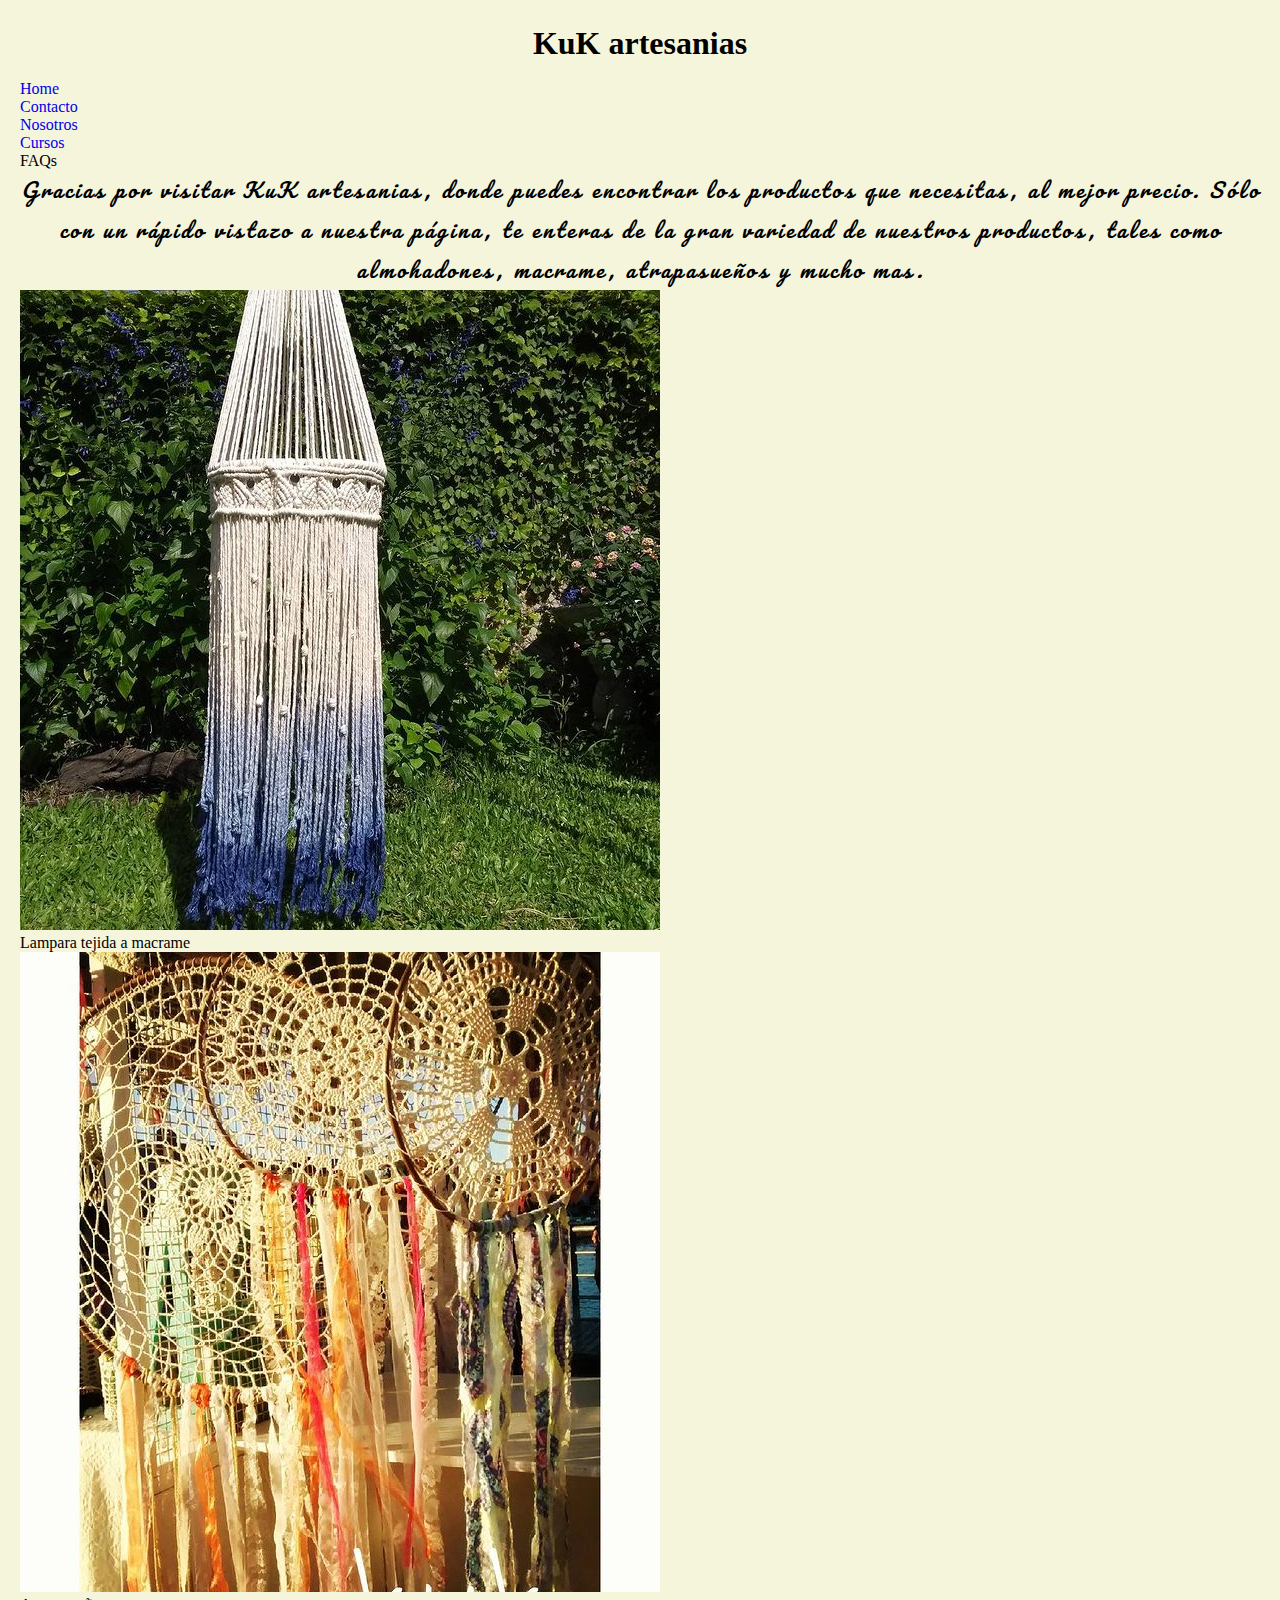
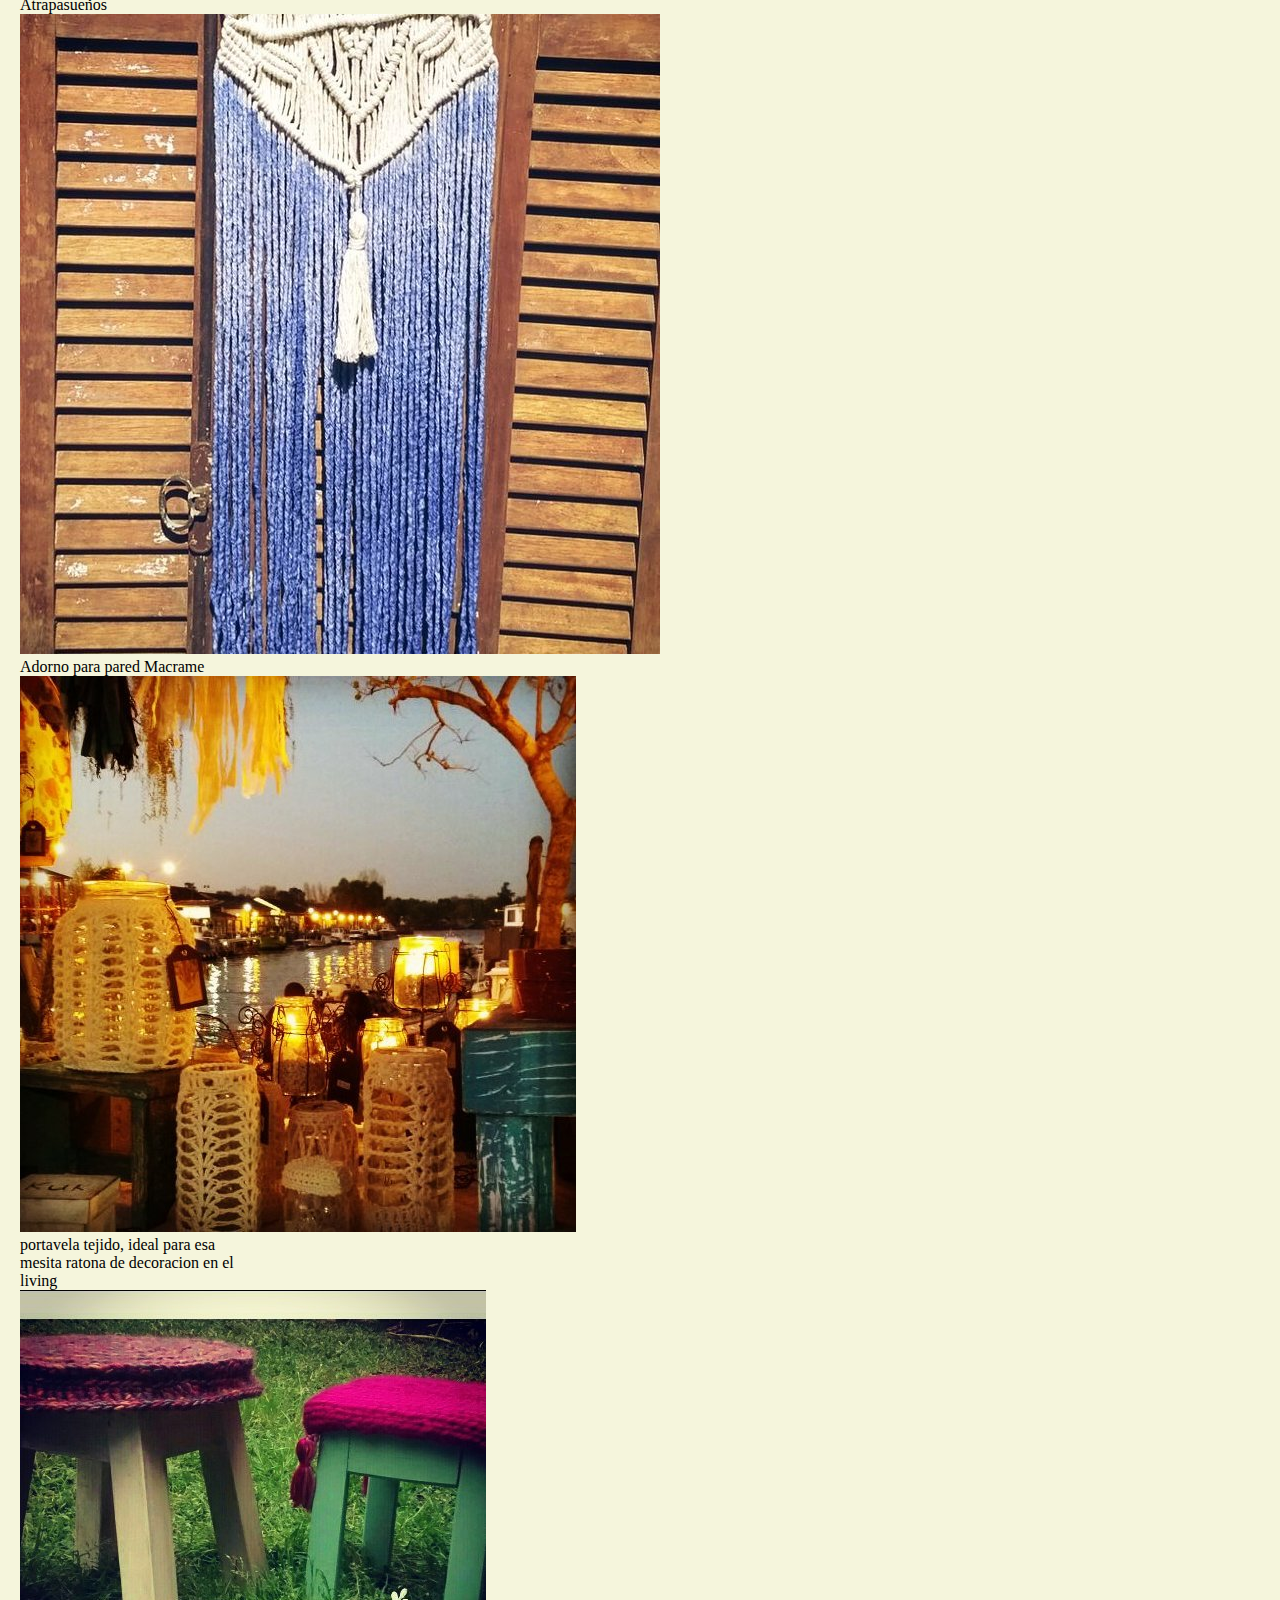
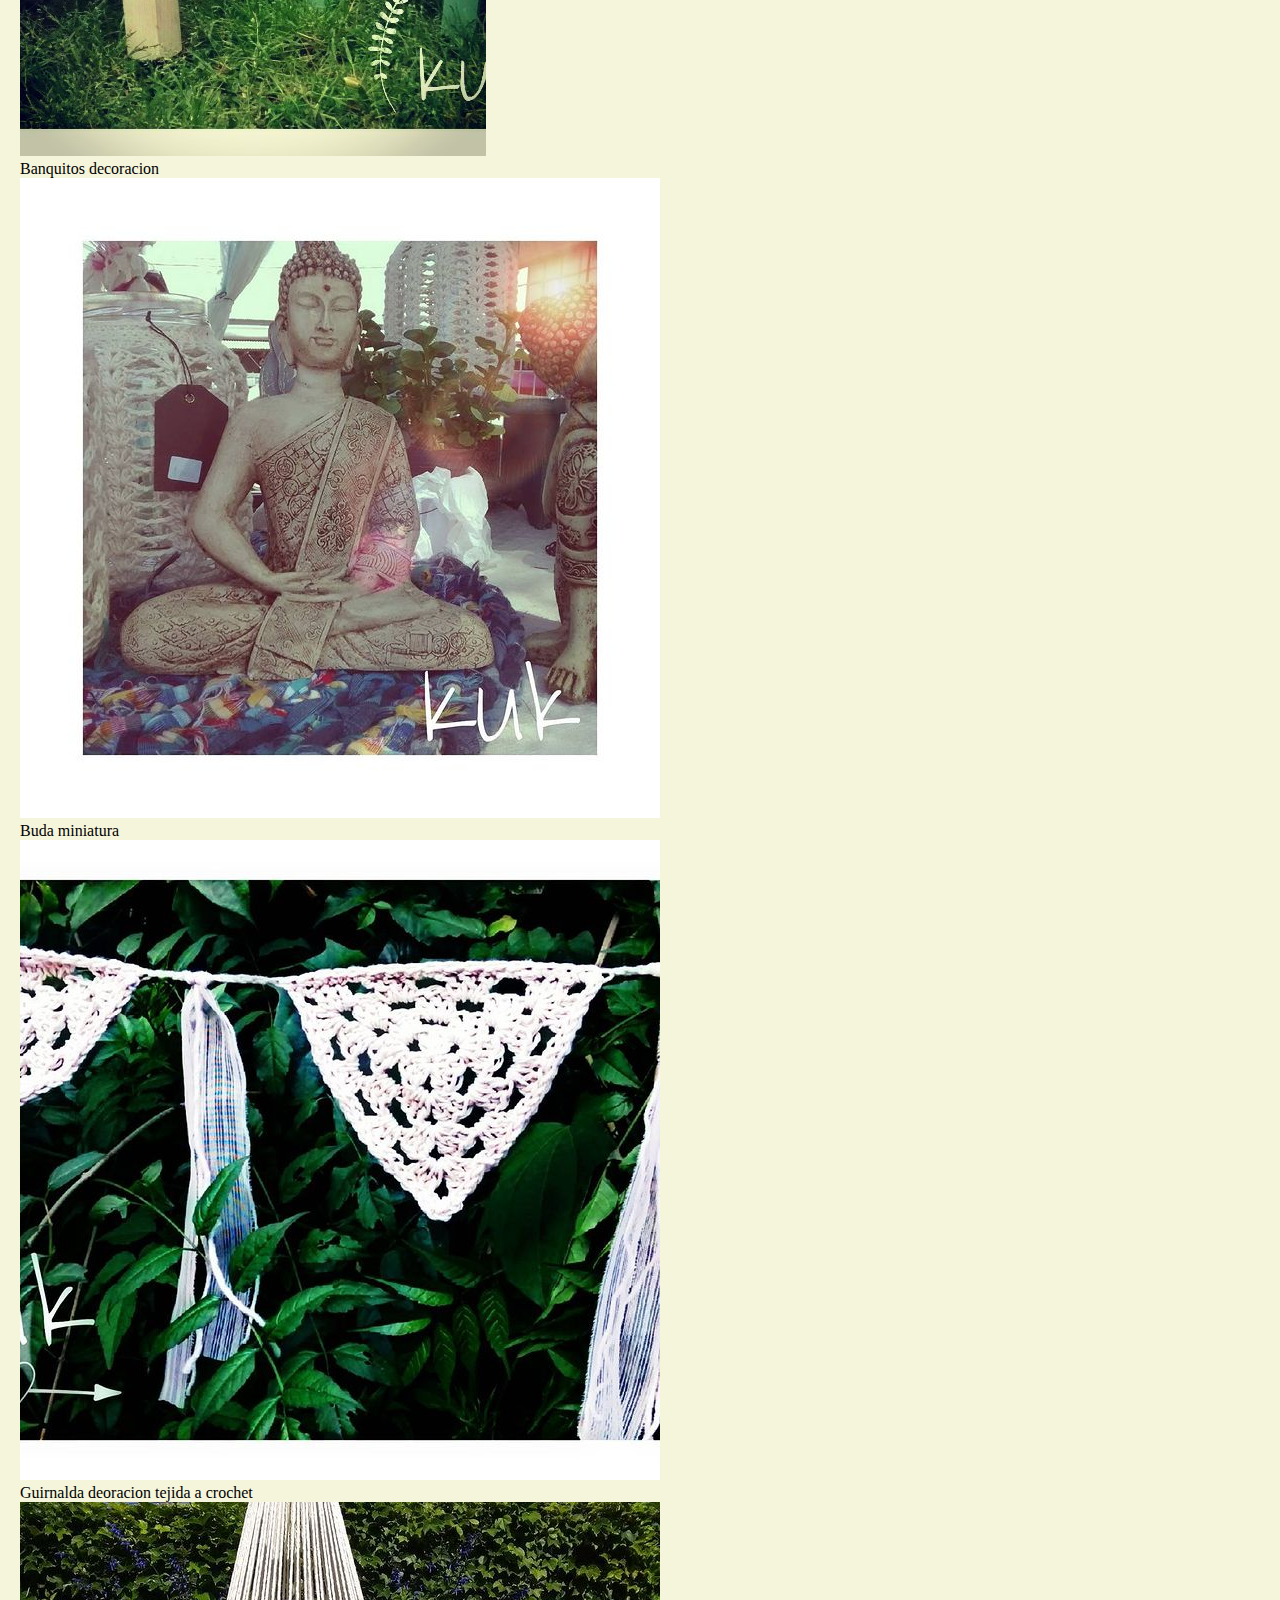
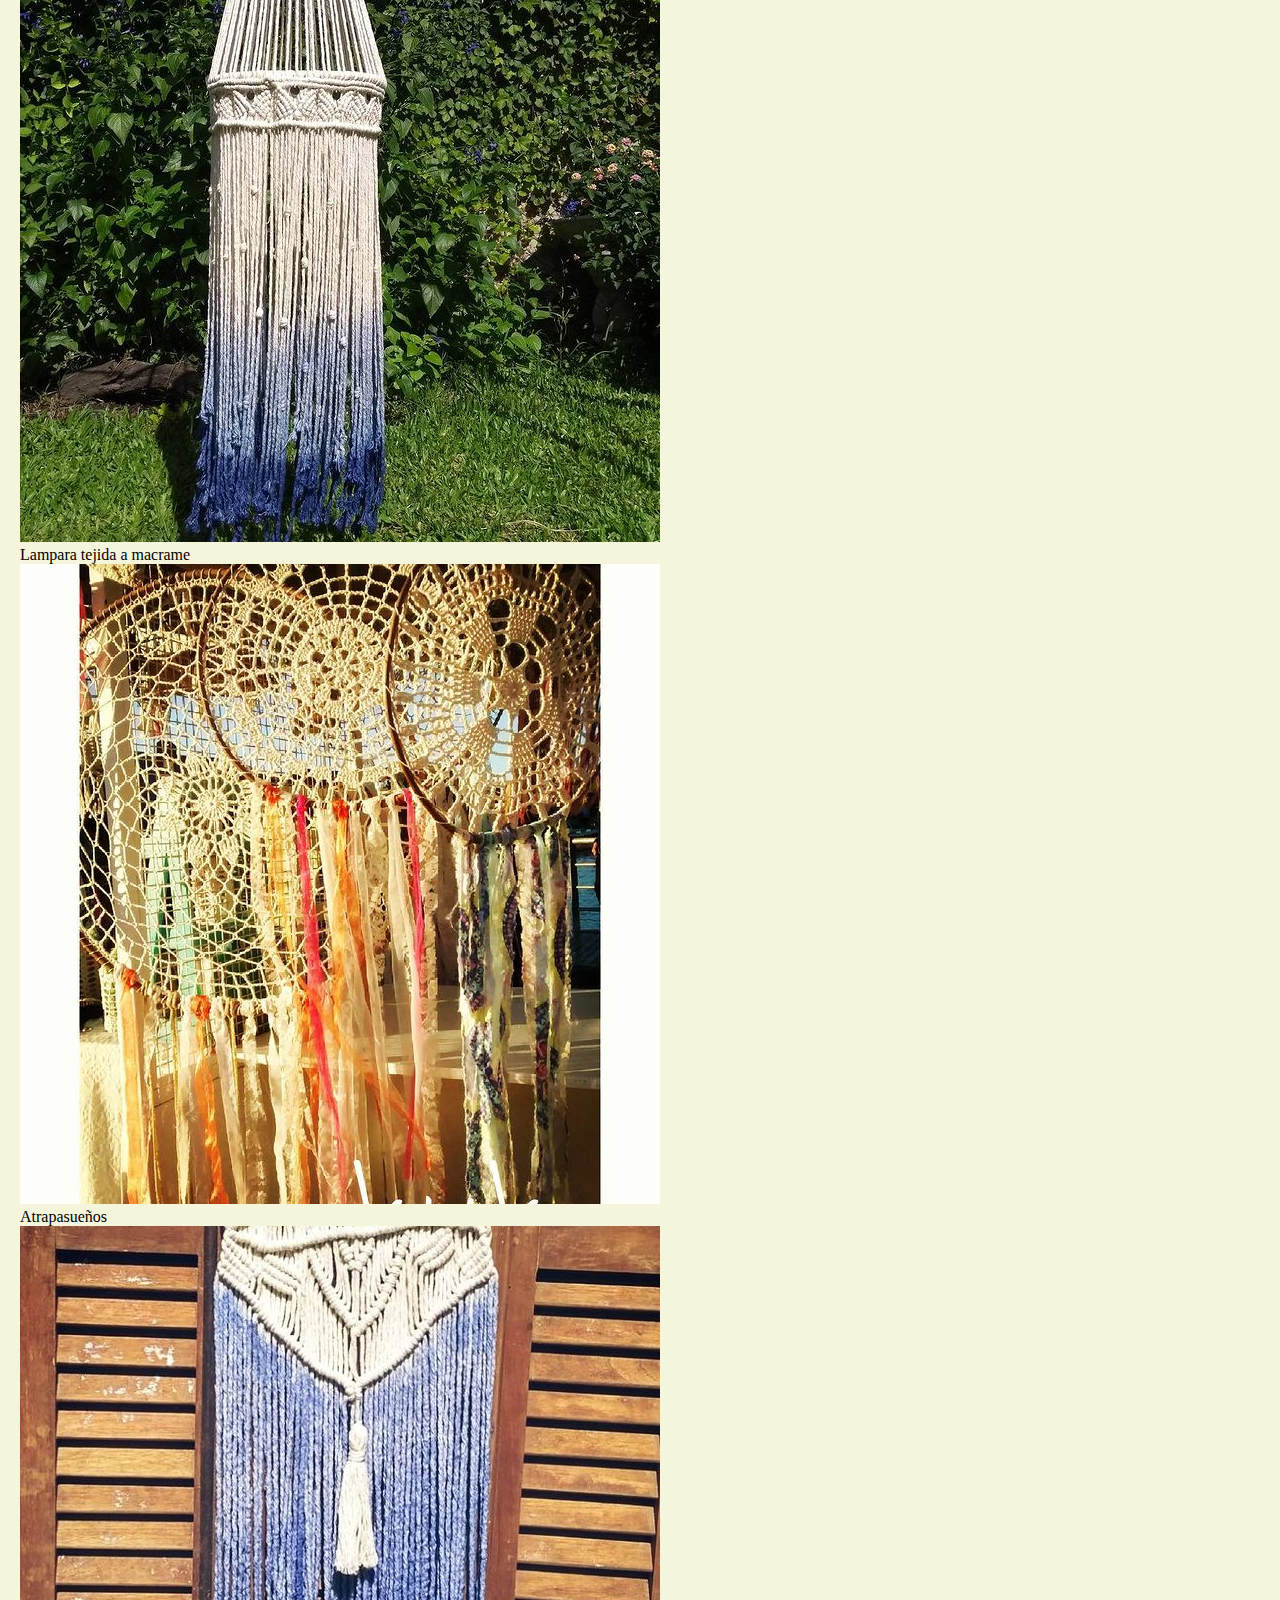
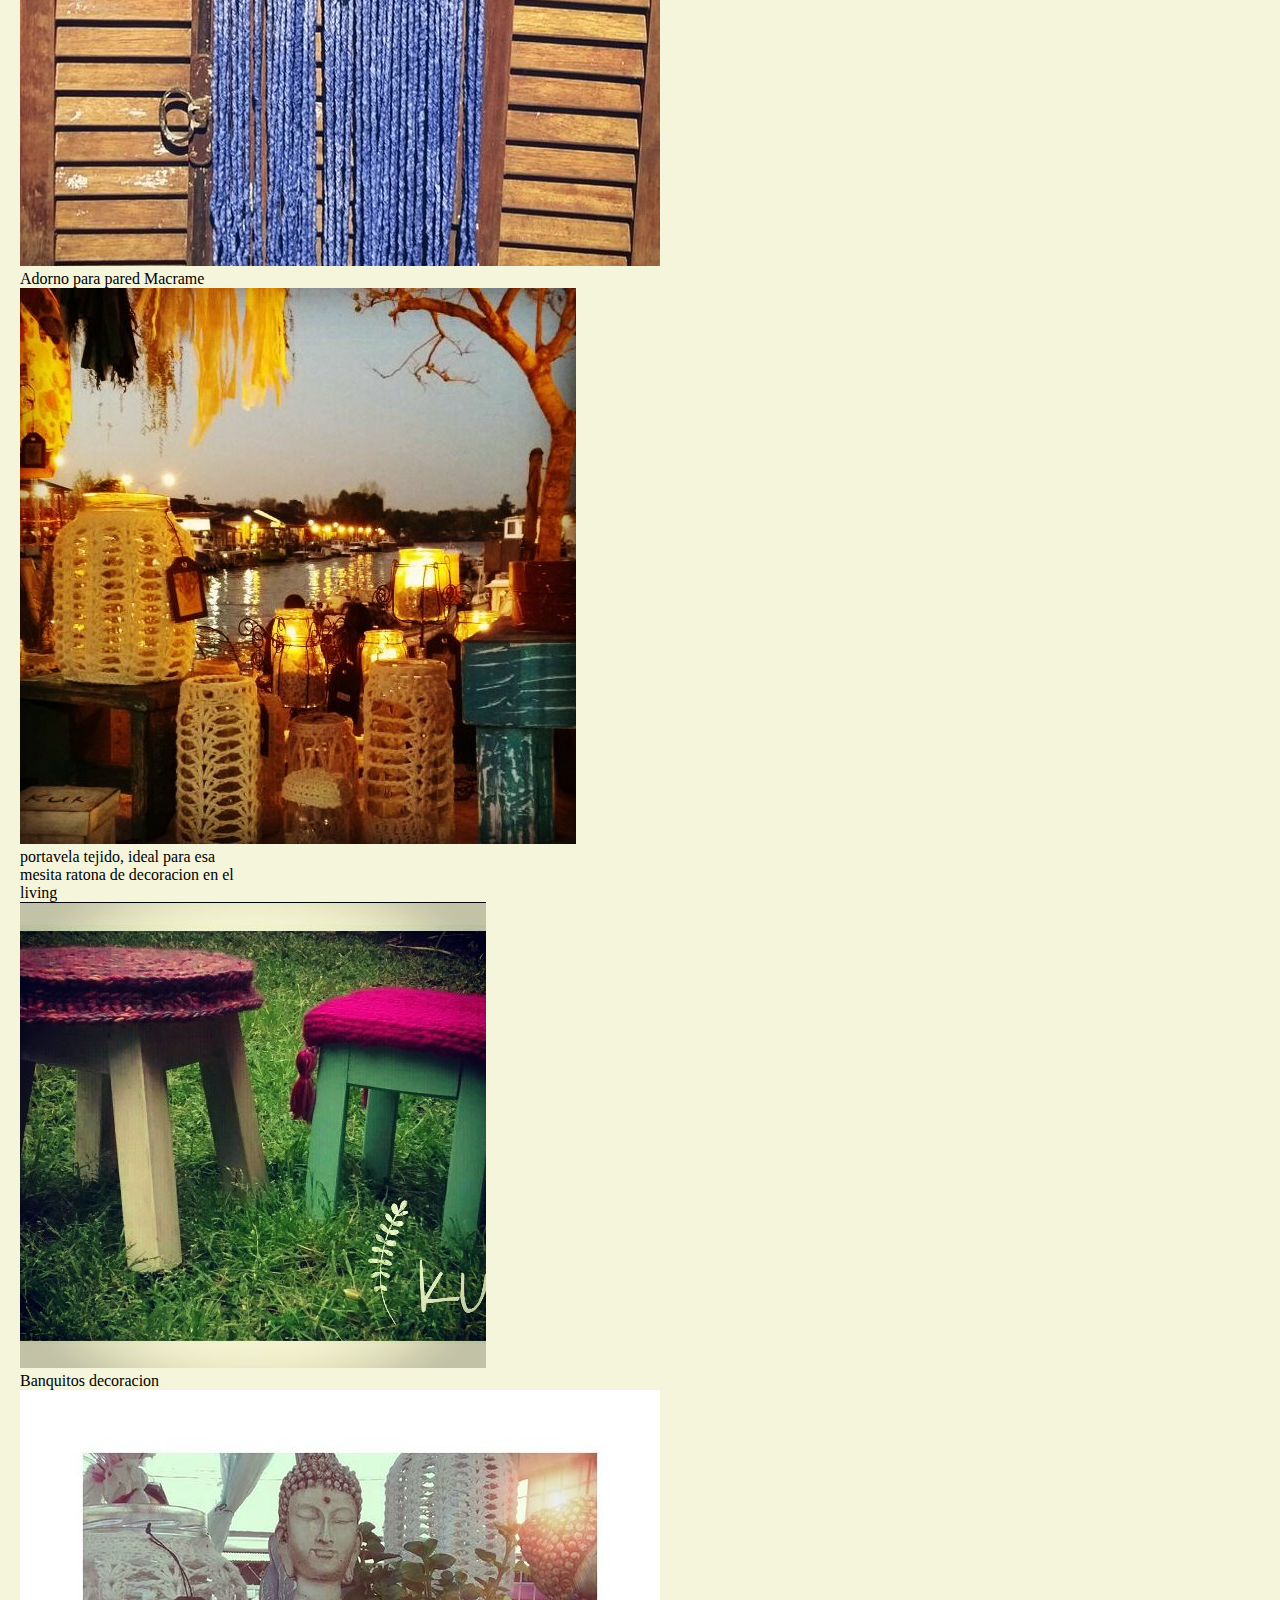
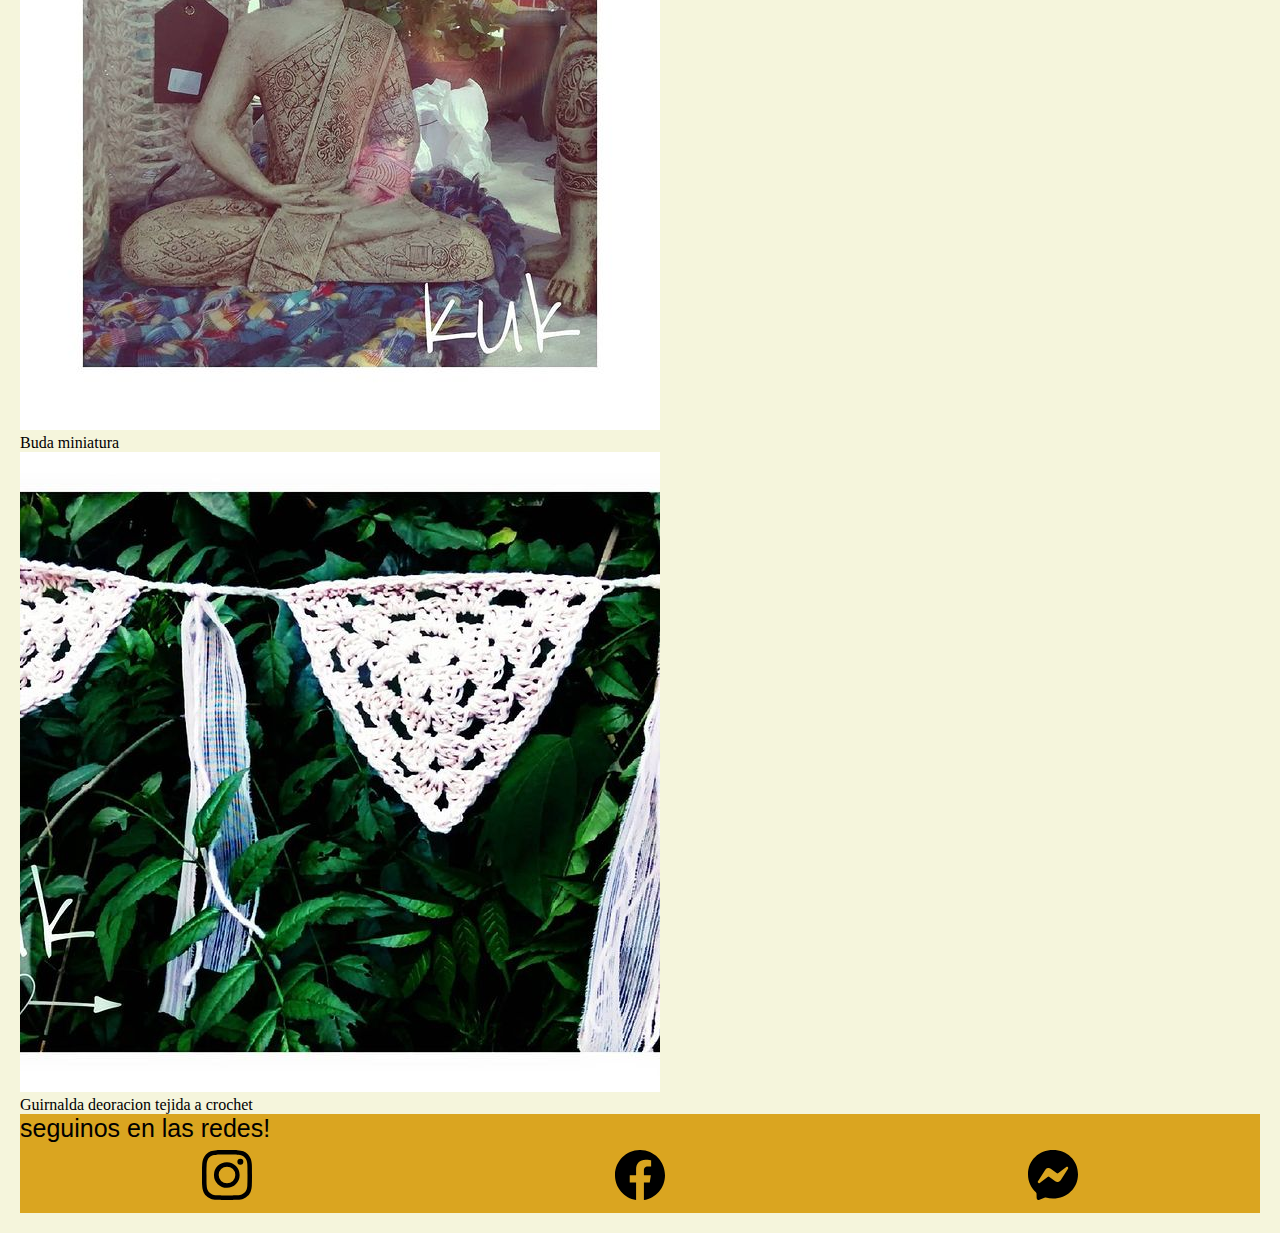
<file: index.html>
<!DOCTYPE html>
<html lang="en">
<head>
    <meta charset="UTF-8">
    <meta http-equiv="X-UA-Compatible" content="IE=edge">
    <meta name="viewport" content="width=device-width, initial-scale=1.0">
    <title>KuK</title>
    <link href="https://cdn.jsdelivr.net/npm/bootstrap@5.1.3/dist/css/bootstrap.min.css" rel="stylesheet" integrity="sha384-1BmE4kWBq78iYhFldvKuhfTAU6auU8tT94WrHftjDbrCEXSU1oBoqyl2QvZ6jIW3" crossorigin="anonymous">
    <link rel="stylesheet" href="./css/home.css">
    <link rel="icon" href="./multimedia/KUK logo png.png">
    <link rel="preconnect" href="https://fonts.googleapis.com">
<link rel="preconnect" href="https://fonts.gstatic.com" crossorigin>
<link href="https://fonts.googleapis.com/css2?family=Pacifico&display=swap" rel="stylesheet">
</head>
<body>
    <h1>KuK artesanias</h1>
    
    <hr>


    <nav class="navbar max-width: 100%; navbar-expand-sm navbar-light bg-warning">
        <div class="container-fluid">
            <a class="navbar-brand" href="#"></a>
            <button class="navbar-toggler "  type="button" data-bs-toggle="collapse" data-bs-target="#navbarNav" aria-controls="navbarNav" aria-expanded="false" aria-label="Toggle navigation">
                <span class="navbar-toggler-icon"></span>
            </button>
            <div class="collapse navbar-collapse" id="navbarNav">
        <ul class="navbar-nav">
            <li class="nav-item">
            <a class="nav-link active" aria-current="page" href="/index.html">Home</a>
        </li>
        <li class="nav-item">
            <a class="nav-link" href="/html/contacto.html">Contacto</a>
        </li>
        <li class="nav-item">
            <a class="nav-link" href="#">Nosotros</a>
        </li>
        <li class="nav-item">
            <a class="nav-link" href="/html/cursos.html">Cursos</a>
        </li>
        <li class="nav-item">
            <a class="nav-link disabled">FAQs</a>
        </li>
    </ul>
</div>
</div>
</nav>
<hr>




<div class="intro">
    <p>Gracias por visitar KuK artesanias, donde puedes encontrar los productos que necesitas, al mejor precio. Sólo con un rápido vistazo a nuestra página, te enteras de la gran variedad de nuestros productos, tales como almohadones, macrame, atrapasueños y mucho mas. </p>
</div>


<hr>


<div class="d-none d-md-block">
    <div class="d-flex justify-content-around p-2 bd-highlight">
        <div class="card w-25 m-3 p-2 border border-3 border-dark rounded-3" style="width: 15rem;">
            <img src="./multimedia/lampara macrame.jpg" class="card-img-top" alt="...">
            <div class="card-body">
                <p class="card-text">Lampara tejida a macrame</p>
            </div>
        </div>
        <div class="card w-25 m-3 p-2 border border-3 border-dark rounded-3" style="width: 15rem;">
            <img src="/multimedia/atrapasueños (2).jpg" class="card-img-top" alt="..">
            <div class="card-body">
                <p class="card-text">Atrapasueños</p>
            </div>
        </div>
        <div class="card m-3 w-25 p-2 border border-3 border-dark rounded-3" style="width: 15rem;">
            <img src="/multimedia/adorno pared macrame.jpg" class="card-img-top" alt="...">
            <div class="card-body">
                <p class="card-text">Adorno para pared Macrame</p>
            </div>
        </div>
    </div>
        
    <div class="d-flex justify-content-around p-2 bd-highlight">
        <div class="card m-3 w-25 p-2 border border-3 border-dark rounded-3" style="width: 15rem;">
            <img src="/multimedia/portavela.jpg" class="card-img-top" alt="...">
            <div class="card-body">
                <p class="card-text ">portavela tejido, ideal para esa mesita ratona de decoracion en el living</p>
        </div>
        </div>
        <div class="card m-3 w-25 p-2 border border-3 border-dark rounded-3" style="width: 15rem;">
            <img src="/multimedia/bancos.jpg" class="card-img-top" alt="...">
            <div class="card-body">
                <p class="card-text">Banquitos decoracion </p>
            </div>
        </div>
        <div class="card m-3 w-25 p-2 border border-3 border-dark rounded-3" style="width: 15rem;">
            <img src="/multimedia/buda.jpg" class="card-img-top" alt="...">
            <div class="card-body">
                <p class="card-text">Buda miniatura</p>
            </div>
        </div>
    </div>
    <div class="d-flex justify-content-around p-2 bd-highlight">
        <div class="card w-25 m-3 p-2 border border-3 border-dark rounded-3" style="width: 15rem;">
            <img src="/multimedia/guirnalda.jpg" class="card-img-top" alt="...">
            <div class="card-body">
              <p class="card-text">Guirnalda deoracion tejida a crochet</p>
            </div>
          </div>
    </div>



</div>





<div class="d-md-none">
    <div class="d-flex flex-column justify-content-around bd-highlight mb-3">
        <div class="card w-75 m-3 p-2 border border-3 border-dark rounded-3" style="width: 15rem;">
            <img src="./multimedia/lampara macrame.jpg" class="card-img-top" alt="...">
            <div class="card-body">
                <p class="card-text">Lampara tejida a macrame</p>
            </div>
        </div>
    <div class="card w-75 m-3 p-2 border border-3 border-dark rounded-3" style="width: 15rem;">
        <img src="/multimedia/atrapasueños (2).jpg" class="card-img-top" alt="..">
        <div class="card-body">
            <p class="card-text">Atrapasueños</p>
        </div>
    </div>
    <div class="card m-3 w-75 p-2 border border-3 border-dark rounded-3" style="width: 15rem;">
        <img src="/multimedia/adorno pared macrame.jpg" class="card-img-top" alt="...">
        <div class="card-body">
            <p class="card-text">Adorno para pared Macrame</p>
        </div>
    </div>
    <div class="card m-3 w-75 p-2 border border-3 border-dark rounded-3" style="width: 15rem;">
        <img src="/multimedia/portavela.jpg" class="card-img-top" alt="...">
        <div class="card-body">
            <p class="card-text ">portavela tejido, ideal para esa mesita ratona de decoracion en el living</p>
    </div>
    </div>
    <div class="card m-3 w-75 p-2 border border-3 border-dark rounded-3" style="width: 15rem;">
        <img src="/multimedia/bancos.jpg" class="card-img-top" alt="...">
        <div class="card-body">
            <p class="card-text">Banquitos decoracion </p>
        </div>
    </div>
    <div class="card m-3 w-75 p-2 border border-3 border-dark rounded-3" style="width: 15rem;">
        <img src="/multimedia/buda.jpg" class="card-img-top" alt="...">
        <div class="card-body">
            <p class="card-text">Buda miniatura</p>
        </div>
    </div>
    <div class="card w-75 m-3 p-2 border border-3 border-dark rounded-3" style="width: 15rem;">
        <img src="/multimedia/guirnalda.jpg" class="card-img-top" alt="...">
        <div class="card-body">
          <p class="card-text">Guirnalda deoracion tejida a crochet</p>
        </div>
      </div>
    </div>
</div>












<footer>


    <hr>
    <div class="371">
        seguinos en las redes!
    </div>
    
    <table class="foter">
        <th>
            <div>
                <a href="https://www.instagram.com/artesanias.kuk/" target="_blank">
                    <img src="/multimedia/instagram.svg" alt="instagram" width="50">
                </a>
            </div>
        </th>
        <th>
            <div>
                <a href="https://www.facebook.com/artesanias.kuk" target="_blank">
                    <img src="/multimedia/facebook.svg" alt="Facebook_icon" width="50">
                </a>
            </div>
        </th>
        <th>
            <div>
                <a href="https://www.facebook.com/messages/t/278378175880912" target="_blank"> <img src="/multimedia/messenger.svg" alt="messenger" width="50"
                ></a>
            </div>
        </th>
    </table>
    






</footer>


<script src="https://cdn.jsdelivr.net/npm/bootstrap@5.1.3/dist/js/bootstrap.bundle.min.js" integrity="sha384-ka7Sk0Gln4gmtz2MlQnikT1wXgYsOg+OMhuP+IlRH9sENBO0LRn5q+8nbTov4+1p" crossorigin="anonymous"></script>
</body>
</html>
</file>
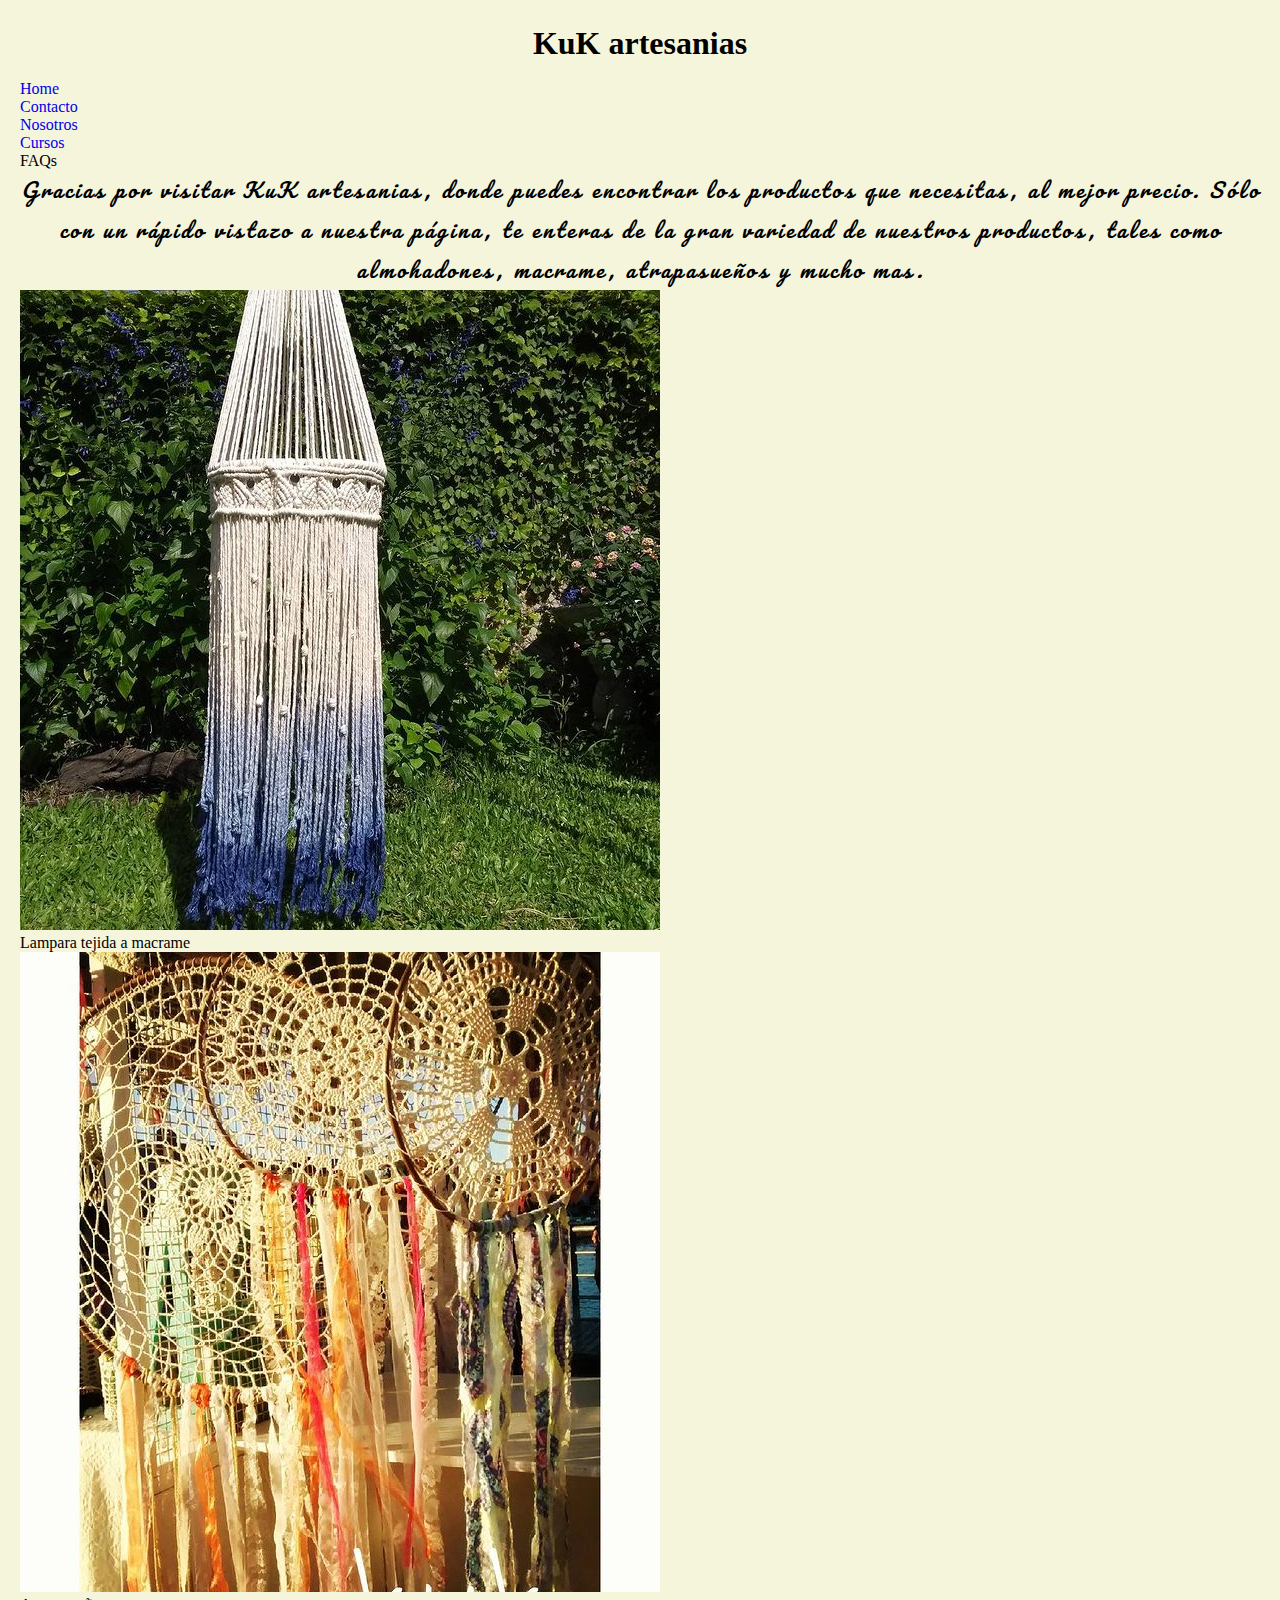
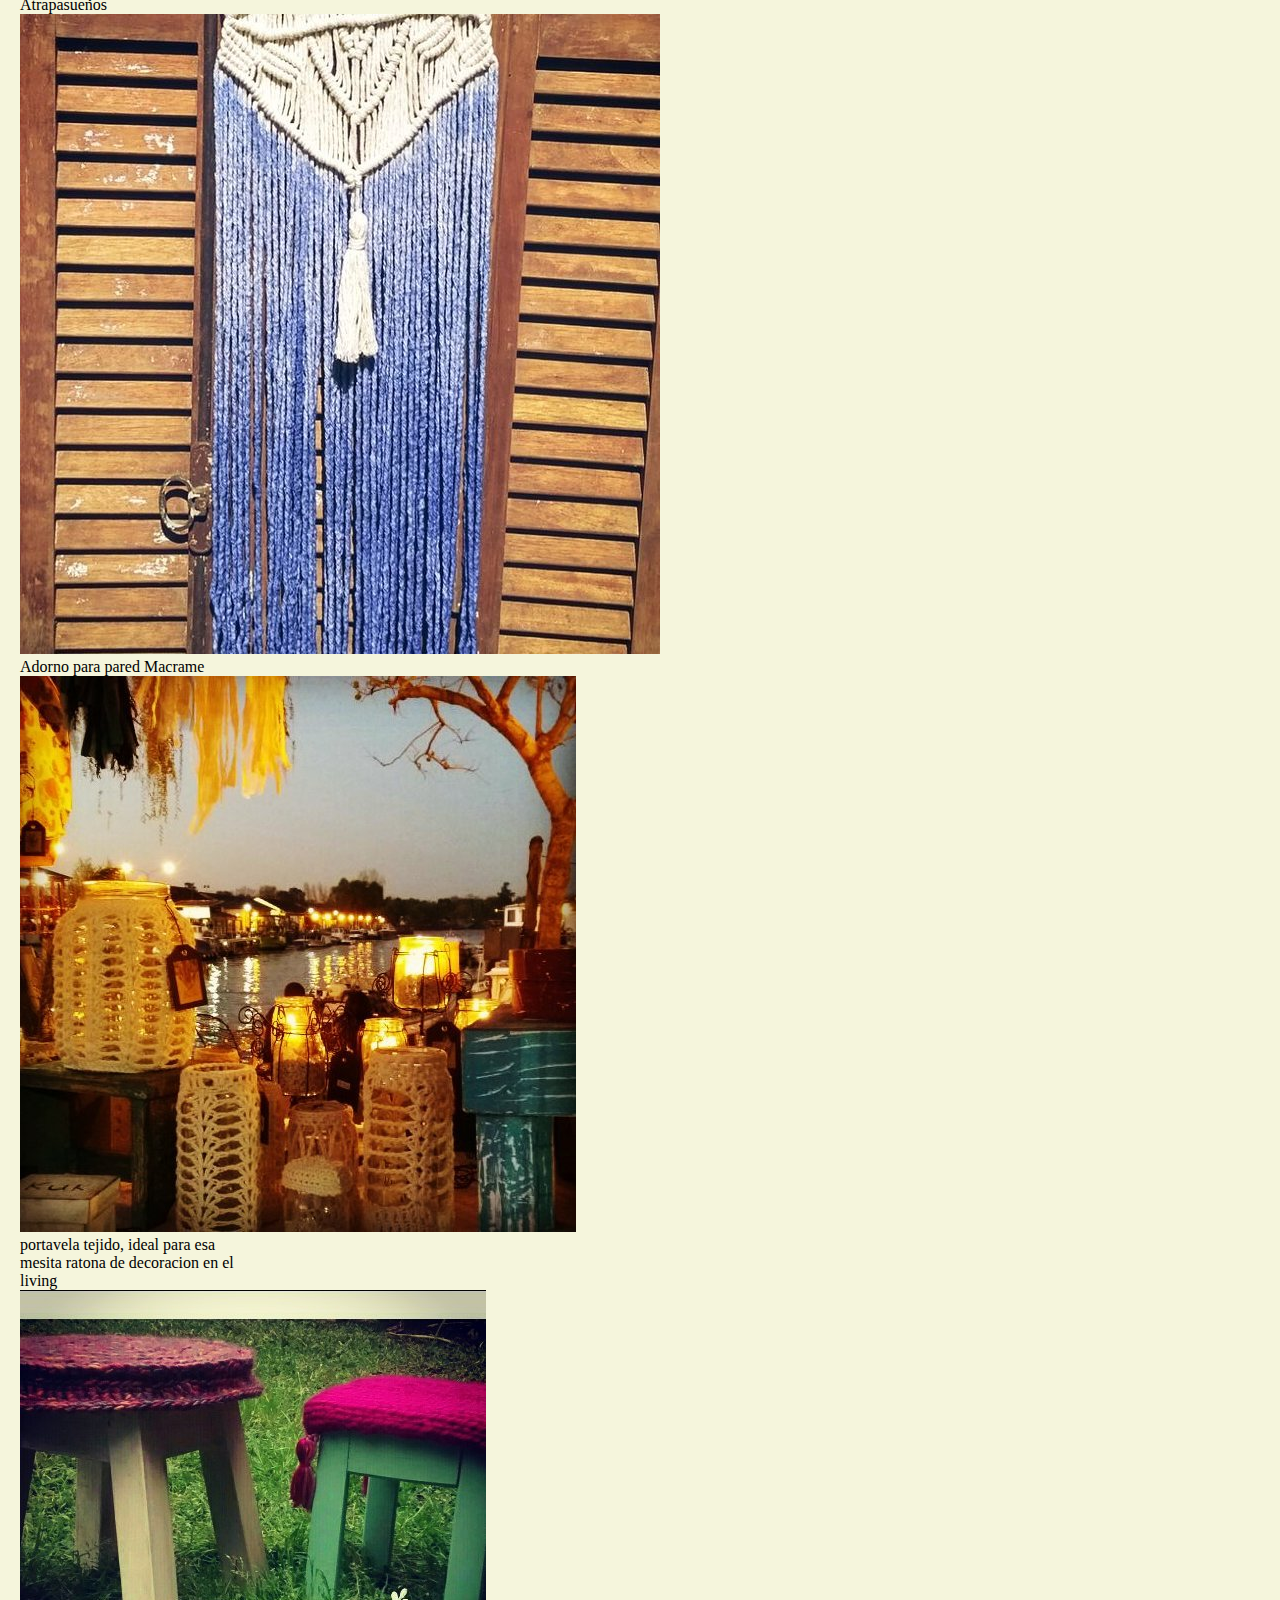
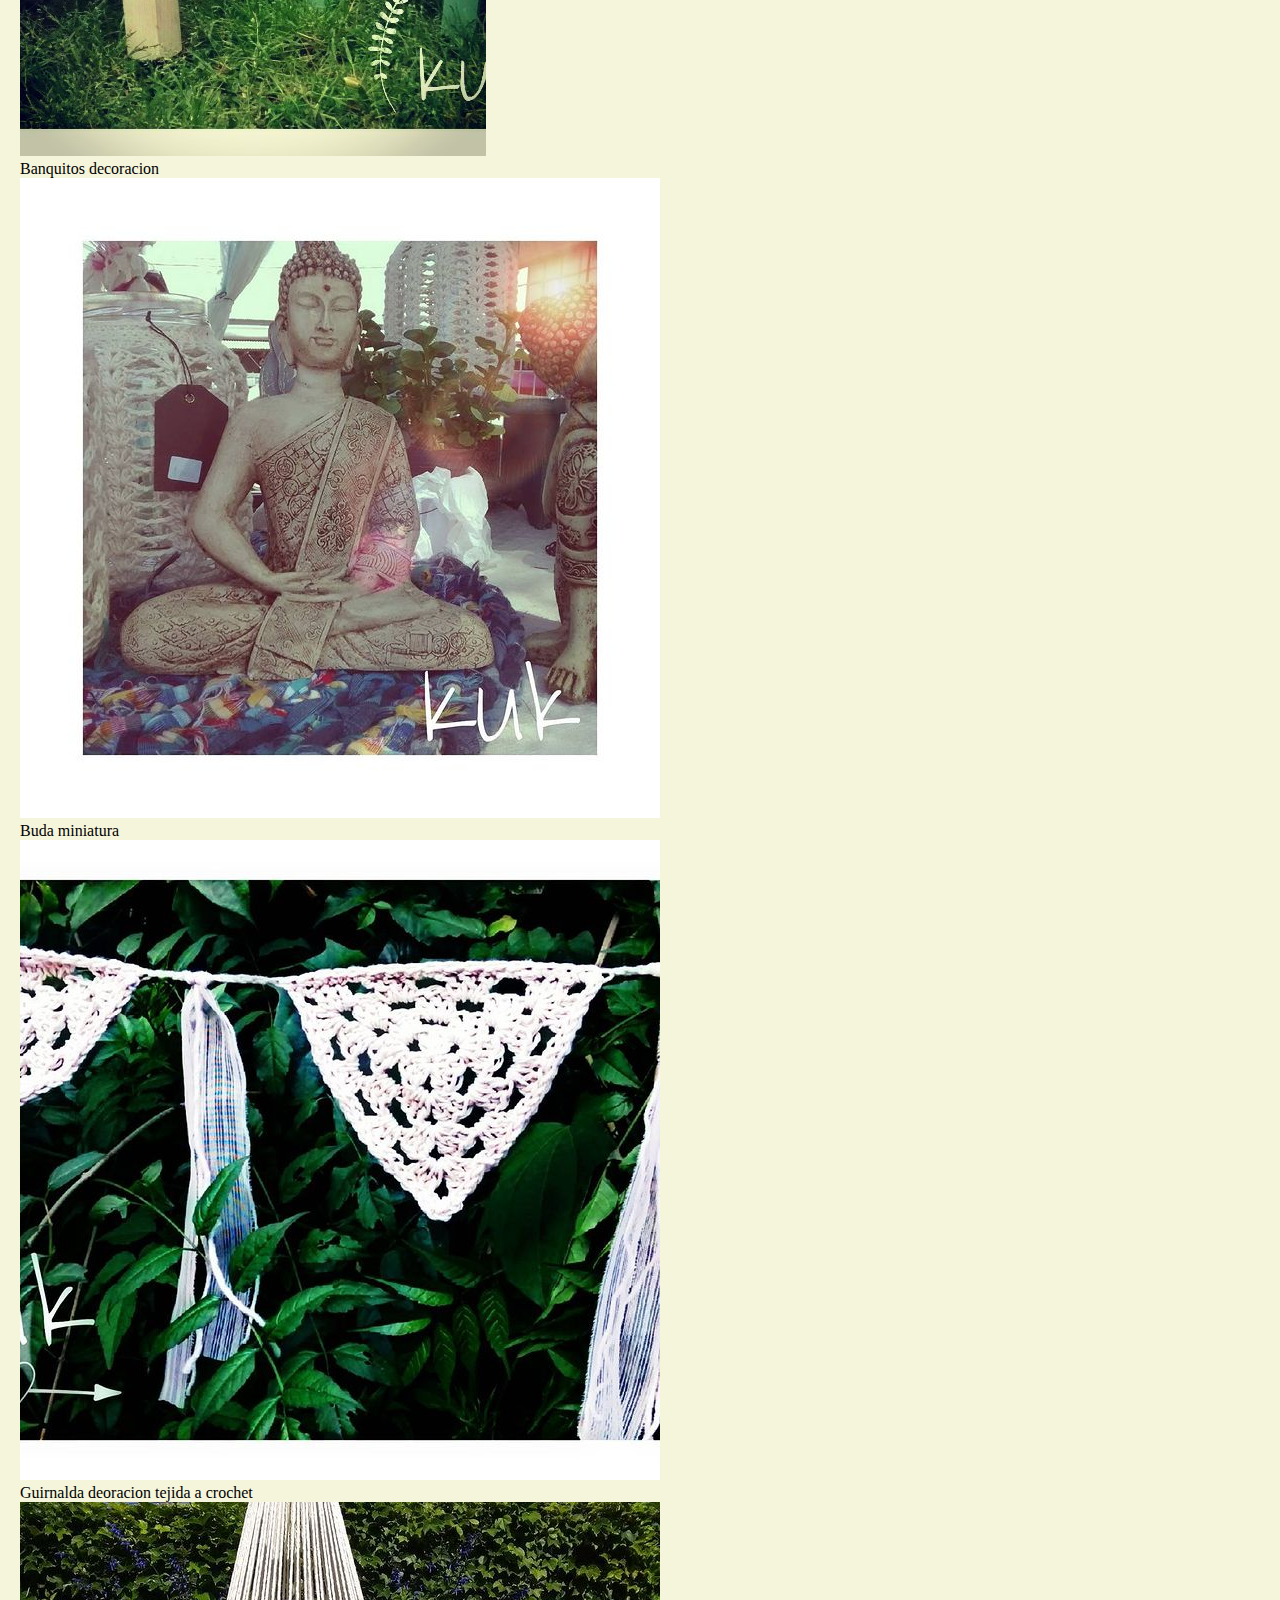
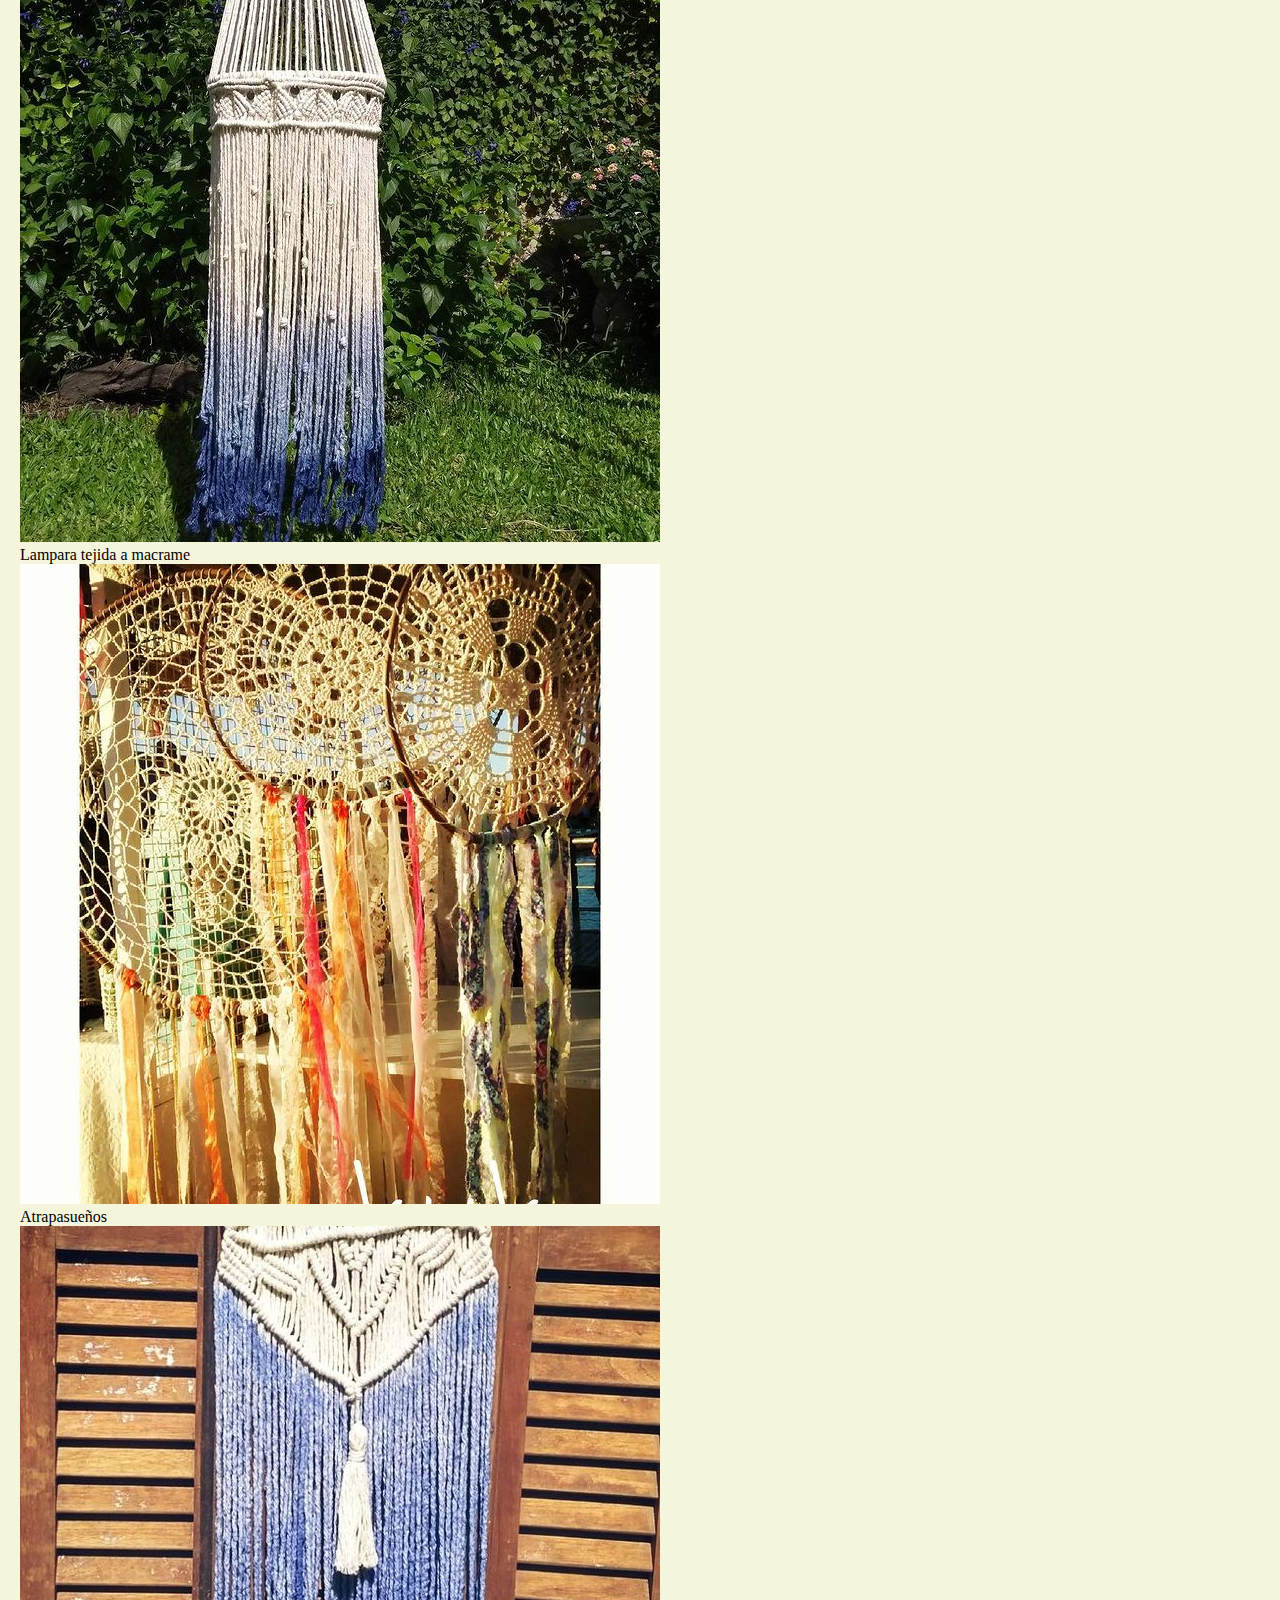
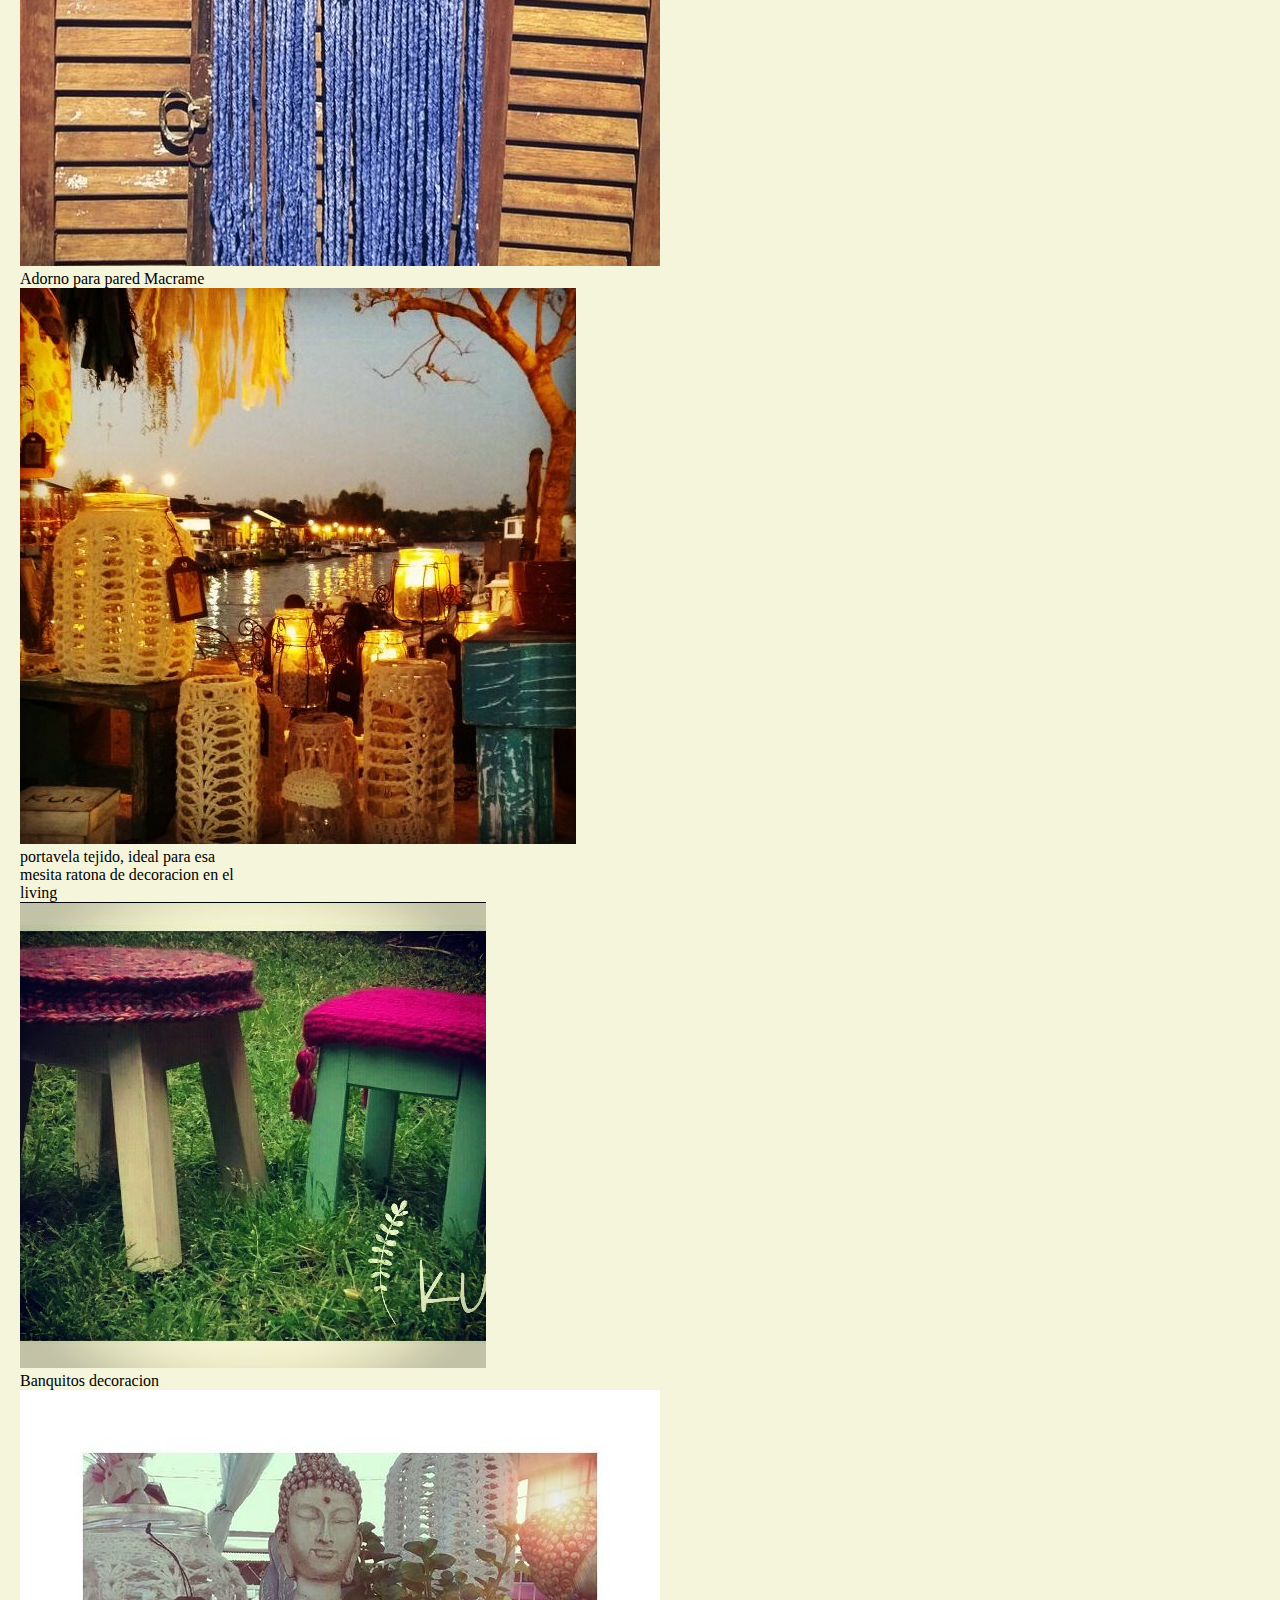
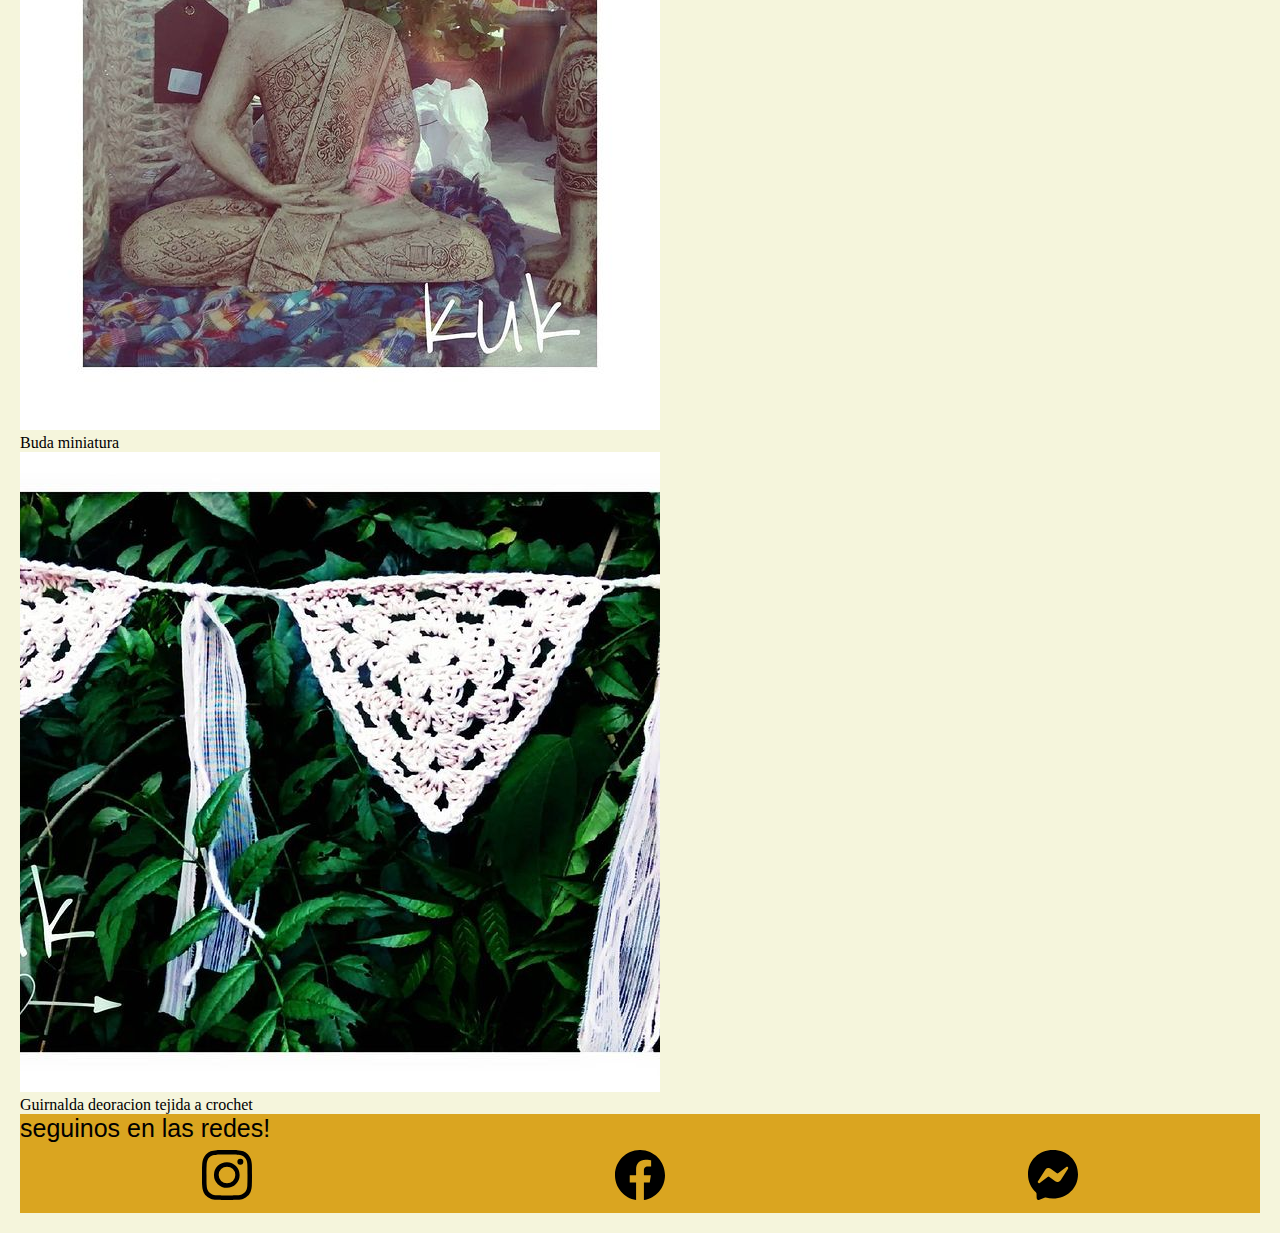
<file: kuk.html>
<!DOCTYPE html>
<html lang="en">
<head>
    <meta charset="UTF-8">
    <meta http-equiv="X-UA-Compatible" content="IE=edge">
    <meta name="viewport" content="width=device-width, initial-scale=1.0">
    <title>KuK</title>
    <link href="https://cdn.jsdelivr.net/npm/bootstrap@5.1.3/dist/css/bootstrap.min.css" rel="stylesheet" integrity="sha384-1BmE4kWBq78iYhFldvKuhfTAU6auU8tT94WrHftjDbrCEXSU1oBoqyl2QvZ6jIW3" crossorigin="anonymous">
    <link rel="stylesheet" href="./css/home.css">
    <link rel="icon" href="./multimedia/KUK logo png.png">
    <link rel="preconnect" href="https://fonts.googleapis.com">
<link rel="preconnect" href="https://fonts.gstatic.com" crossorigin>
<link href="https://fonts.googleapis.com/css2?family=Pacifico&display=swap" rel="stylesheet">
</head>
<body>
    <h1>KuK artesanias</h1>
    
    <hr>


    <nav class="navbar max-width: 100%; navbar-expand-sm navbar-light bg-warning">
        <div class="container-fluid">
            <a class="navbar-brand" href="#"></a>
            <button class="navbar-toggler "  type="button" data-bs-toggle="collapse" data-bs-target="#navbarNav" aria-controls="navbarNav" aria-expanded="false" aria-label="Toggle navigation">
                <span class="navbar-toggler-icon"></span>
            </button>
            <div class="collapse navbar-collapse" id="navbarNav">
        <ul class="navbar-nav">
            <li class="nav-item">
            <a class="nav-link active" aria-current="page" href="/index.html">Home</a>
        </li>
        <li class="nav-item">
            <a class="nav-link" href="/html/contacto.html">Contacto</a>
        </li>
        <li class="nav-item">
            <a class="nav-link" href="#">Nosotros</a>
        </li>
        <li class="nav-item">
            <a class="nav-link" href="/html/cursos.html">Cursos</a>
        </li>
        <li class="nav-item">
            <a class="nav-link disabled">FAQs</a>
        </li>
    </ul>
</div>
</div>
</nav>
<hr>




<div class="intro">
    <p>Gracias por visitar KuK artesanias, donde puedes encontrar los productos que necesitas, al mejor precio. Sólo con un rápido vistazo a nuestra página, te enteras de la gran variedad de nuestros productos, tales como almohadones, macrame, atrapasueños y mucho mas. </p>
</div>


<hr>


<div class="d-none d-md-block">
    <div class="d-flex justify-content-around p-2 bd-highlight">
        <div class="card w-25 m-3 p-2 border border-3 border-dark rounded-3" style="width: 15rem;">
            <img src="./multimedia/lampara macrame.jpg" class="card-img-top" alt="...">
            <div class="card-body">
                <p class="card-text">Lampara tejida a macrame</p>
            </div>
        </div>
        <div class="card w-25 m-3 p-2 border border-3 border-dark rounded-3" style="width: 15rem;">
            <img src="/multimedia/atrapasueños (2).jpg" class="card-img-top" alt="..">
            <div class="card-body">
                <p class="card-text">Atrapasueños</p>
            </div>
        </div>
        <div class="card m-3 w-25 p-2 border border-3 border-dark rounded-3" style="width: 15rem;">
            <img src="/multimedia/adorno pared macrame.jpg" class="card-img-top" alt="...">
            <div class="card-body">
                <p class="card-text">Adorno para pared Macrame</p>
            </div>
        </div>
    </div>
        
    <div class="d-flex justify-content-around p-2 bd-highlight">
        <div class="card m-3 w-25 p-2 border border-3 border-dark rounded-3" style="width: 15rem;">
            <img src="/multimedia/portavela.jpg" class="card-img-top" alt="...">
            <div class="card-body">
                <p class="card-text ">portavela tejido, ideal para esa mesita ratona de decoracion en el living</p>
        </div>
        </div>
        <div class="card m-3 w-25 p-2 border border-3 border-dark rounded-3" style="width: 15rem;">
            <img src="/multimedia/bancos.jpg" class="card-img-top" alt="...">
            <div class="card-body">
                <p class="card-text">Banquitos decoracion </p>
            </div>
        </div>
        <div class="card m-3 w-25 p-2 border border-3 border-dark rounded-3" style="width: 15rem;">
            <img src="/multimedia/buda.jpg" class="card-img-top" alt="...">
            <div class="card-body">
                <p class="card-text">Buda miniatura</p>
            </div>
        </div>
    </div>
    <div class="d-flex justify-content-around p-2 bd-highlight">
        <div class="card w-25 m-3 p-2 border border-3 border-dark rounded-3" style="width: 15rem;">
            <img src="/multimedia/guirnalda.jpg" class="card-img-top" alt="...">
            <div class="card-body">
              <p class="card-text">Guirnalda deoracion tejida a crochet</p>
            </div>
          </div>
    </div>



</div>





<div class="d-md-none">
    <div class="d-flex flex-column justify-content-around bd-highlight mb-3">
        <div class="card w-75 m-3 p-2 border border-3 border-dark rounded-3" style="width: 15rem;">
            <img src="./multimedia/lampara macrame.jpg" class="card-img-top" alt="...">
            <div class="card-body">
                <p class="card-text">Lampara tejida a macrame</p>
            </div>
        </div>
    <div class="card w-75 m-3 p-2 border border-3 border-dark rounded-3" style="width: 15rem;">
        <img src="/multimedia/atrapasueños (2).jpg" class="card-img-top" alt="..">
        <div class="card-body">
            <p class="card-text">Atrapasueños</p>
        </div>
    </div>
    <div class="card m-3 w-75 p-2 border border-3 border-dark rounded-3" style="width: 15rem;">
        <img src="/multimedia/adorno pared macrame.jpg" class="card-img-top" alt="...">
        <div class="card-body">
            <p class="card-text">Adorno para pared Macrame</p>
        </div>
    </div>
    <div class="card m-3 w-75 p-2 border border-3 border-dark rounded-3" style="width: 15rem;">
        <img src="/multimedia/portavela.jpg" class="card-img-top" alt="...">
        <div class="card-body">
            <p class="card-text ">portavela tejido, ideal para esa mesita ratona de decoracion en el living</p>
    </div>
    </div>
    <div class="card m-3 w-75 p-2 border border-3 border-dark rounded-3" style="width: 15rem;">
        <img src="/multimedia/bancos.jpg" class="card-img-top" alt="...">
        <div class="card-body">
            <p class="card-text">Banquitos decoracion </p>
        </div>
    </div>
    <div class="card m-3 w-75 p-2 border border-3 border-dark rounded-3" style="width: 15rem;">
        <img src="/multimedia/buda.jpg" class="card-img-top" alt="...">
        <div class="card-body">
            <p class="card-text">Buda miniatura</p>
        </div>
    </div>
    <div class="card w-75 m-3 p-2 border border-3 border-dark rounded-3" style="width: 15rem;">
        <img src="/multimedia/guirnalda.jpg" class="card-img-top" alt="...">
        <div class="card-body">
          <p class="card-text">Guirnalda deoracion tejida a crochet</p>
        </div>
      </div>
    </div>
</div>












<footer>


    <hr>
    <div class="371">
        seguinos en las redes!
    </div>
    
    <table class="foter">
        <th>
            <div>
                <a href="https://www.instagram.com/artesanias.kuk/" target="_blank">
                    <img src="/multimedia/instagram.svg" alt="instagram" width="50">
                </a>
            </div>
        </th>
        <th>
            <div>
                <a href="https://www.facebook.com/artesanias.kuk" target="_blank">
                    <img src="/multimedia/facebook.svg" alt="Facebook_icon" width="50">
                </a>
            </div>
        </th>
        <th>
            <div>
                <a href="https://www.facebook.com/messages/t/278378175880912" target="_blank"> <img src="/multimedia/messenger.svg" alt="messenger" width="50"
                ></a>
            </div>
        </th>
    </table>
    






</footer>


<script src="https://cdn.jsdelivr.net/npm/bootstrap@5.1.3/dist/js/bootstrap.bundle.min.js" integrity="sha384-ka7Sk0Gln4gmtz2MlQnikT1wXgYsOg+OMhuP+IlRH9sENBO0LRn5q+8nbTov4+1p" crossorigin="anonymous"></script>
</body>
</html>
</file>
<file: css/home.css>
*{
	margin: 0;
	padding: 0;
	list-style: none;
	text-decoration: none;
	border: none;
	outline: none;
}
body{
    margin: 20px;
    background-color: beige;
}

h1{
    margin-top: 25px;
    text-align: center;
}


.listas{
    position: sticky;
    top: 0px;
    background-color: goldenrod;
    margin: 20px auto 20px auto;
    padding: 5px 20px 5px 20px;
}

.listas nav ul{ 
    border-style: dotted;
    border-color: black;
    border-width: 1px;
    display: inline;
    background-color: moccasin;
    text-decoration:none;
    text-emphasis-color: black; 
    font-style: normal;
    font-stretch: normal;
    list-style: none;
    list-style-type:none;
    text-size-adjust: large;
    text-align: center;
    margin: 20px 20px 20px 20px;
}

.intro p{
    font-family: 'Pacifico', cursive;
    font-size: 20px;
    font-weight: 100;
    font-style: italic;
    letter-spacing: 3px;
    line-height: 2;
    text-align: center;
}

.titulo{
    margin: 20px;
    width: 400px;
    height: auto;
    font-size: 30px;
    font-family: 'Times New Roman', Times, serif;
    font-style: normal;
    text-align:center
}

.box__productos{
    display: grid;
    grid-template-columns: 1fr 1fr 1fr ;
    padding: 50px;
    grid-template-rows: auto;
}

@media  screen and (max-width 768px) {
    .box__productos { grid-template-columns: 1fr 1fr;
    }
}
.productos{
    border-style: solid;
    border-color: black;
    margin: 20px;
    background-color: moccasin;
    display: flex;
    flex-direction: row;
    justify-content: space-around;
    height: 300px;
    width: 200px;
}


.imagen__productos{
    margin: 10px 10px 10px 10px;
    height: 200px;
    width: 100px;
    text-align: center;
}
.titulo__producto{
    font-family: 'Courier New', Courier, monospace;
    font-size: xx-large;
    text-align: left;
    padding: 15px;
    font-weight: 700;
}
.descripcion__productos{
    font-family: 'Lucida Sans', 'Lucida Sans Regular', 'Lucida Grande', 'Lucida Sans Unicode', Geneva, Verdana, sans-serif;
    font-style: italic;
}
.opcion__productos{
    font-family: Arial, Helvetica, sans-serif;
    background-color: goldenrod;
}

footer{
    display: grid;
    grid-template-rows: 7fr;
    border-top: 3px solid black;
    background-color: goldenrod;
    margin:auto;
    border: 10px;
    font-family: Impact, Haettenschweiler, 'Arial Narrow Bold', sans-serif;
    font-size: 25px;
    text-align:  start;


}

th{
padding: 5px;
}
iframe{max-width: 300px;
    max-height: 200px;
    padding-left: 20%;
}
.mapas{
    border: 5px;
    background-color: goldenrod;
    border-color: coral;
    border-width: 2px;
}


.informacioncliente{
    border-color: black;
    padding: 5px;
    margin: 5%;
}


.consulta{
    border-color: black;
    border-radius: 15px;
    margin: 5%;
    padding: 15px;
    background-color: rgba(218, 165, 32, 0.711)
}

.usuario{
    margin:2% 5% 1% 5%;
    padding: 10px;
    border-radius:15px;
    border-left: 5px;
    border-color: black;
    text-align: center;
    text-decoration: none;
    background-color: rgba(218, 165, 32, 0.711)
}
</file>
